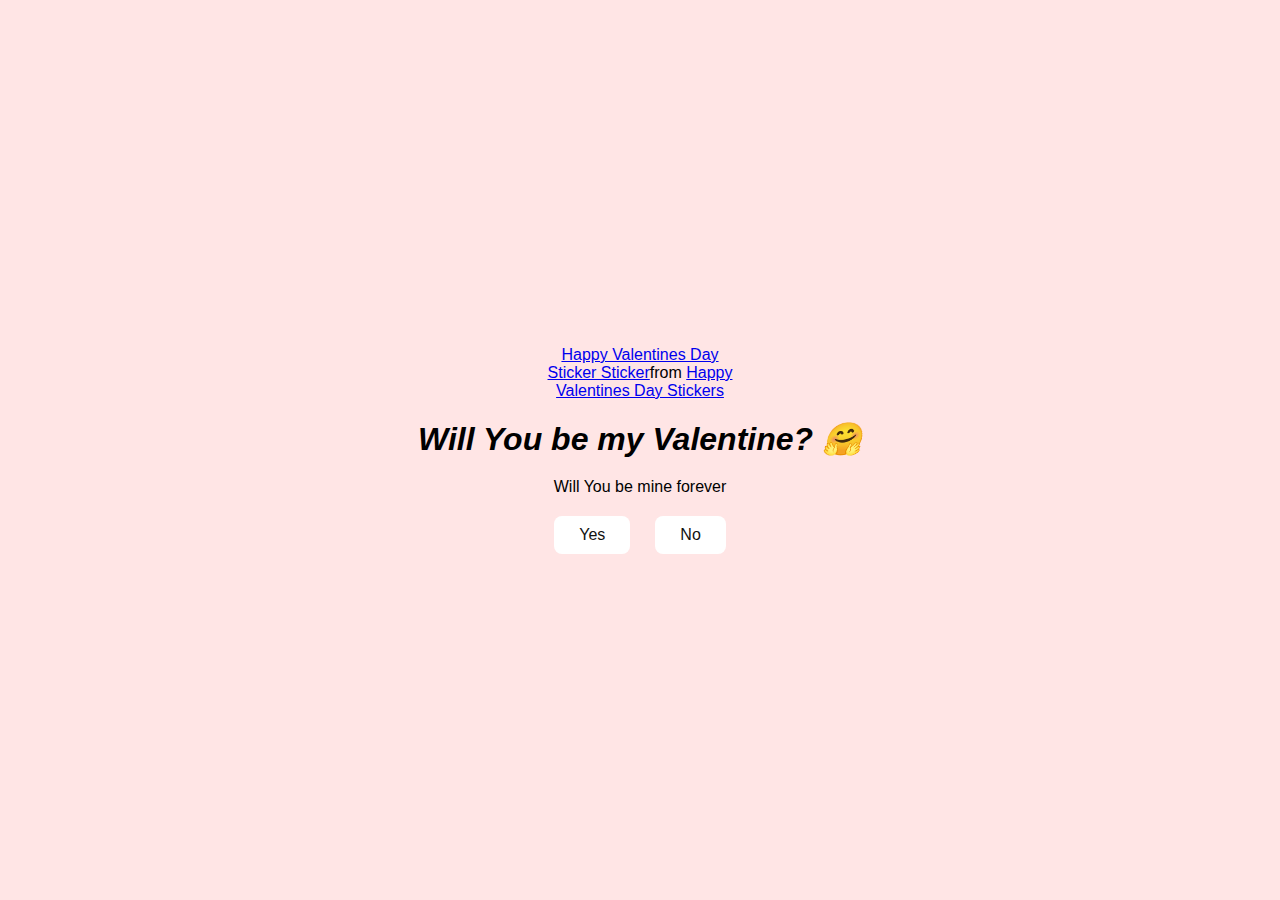
<file: index.html>
<!DOCTYPE html>
<html lang="en">
<head>
    <meta charset="UTF-8">
    <meta name="viewport" content="width=device-width, initial-scale=1.0">
    <title>Ask Her Out</title>

    <link rel="stylesheet" href="style.css" />
</head>
<body>
    <div class="container">
       <div class="tenor-gif-embed" data-postid="18337863913263435657" data-share-method="host" data-aspect-ratio="1.14167" data-width="100%"><a href="https://tenor.com/view/happy-valentines-day-sticker-gif-18337863913263435657">Happy Valentines Day Sticker Sticker</a>from <a href="https://tenor.com/search/happy+valentines+day-stickers">Happy Valentines Day Stickers</a></div> <script type="text/javascript" async src="https://tenor.com/embed.js"></script>
        <h1><i>Will You be my Valentine? 🤗</i></h1>
        <p>Will You be mine forever</p>

        <div class="btn">
            <a href="yes.html">Yes</a>
            <a href="no1.html">No</a>
        </div>
    </div>
    
    
</body>
</html>
</file>
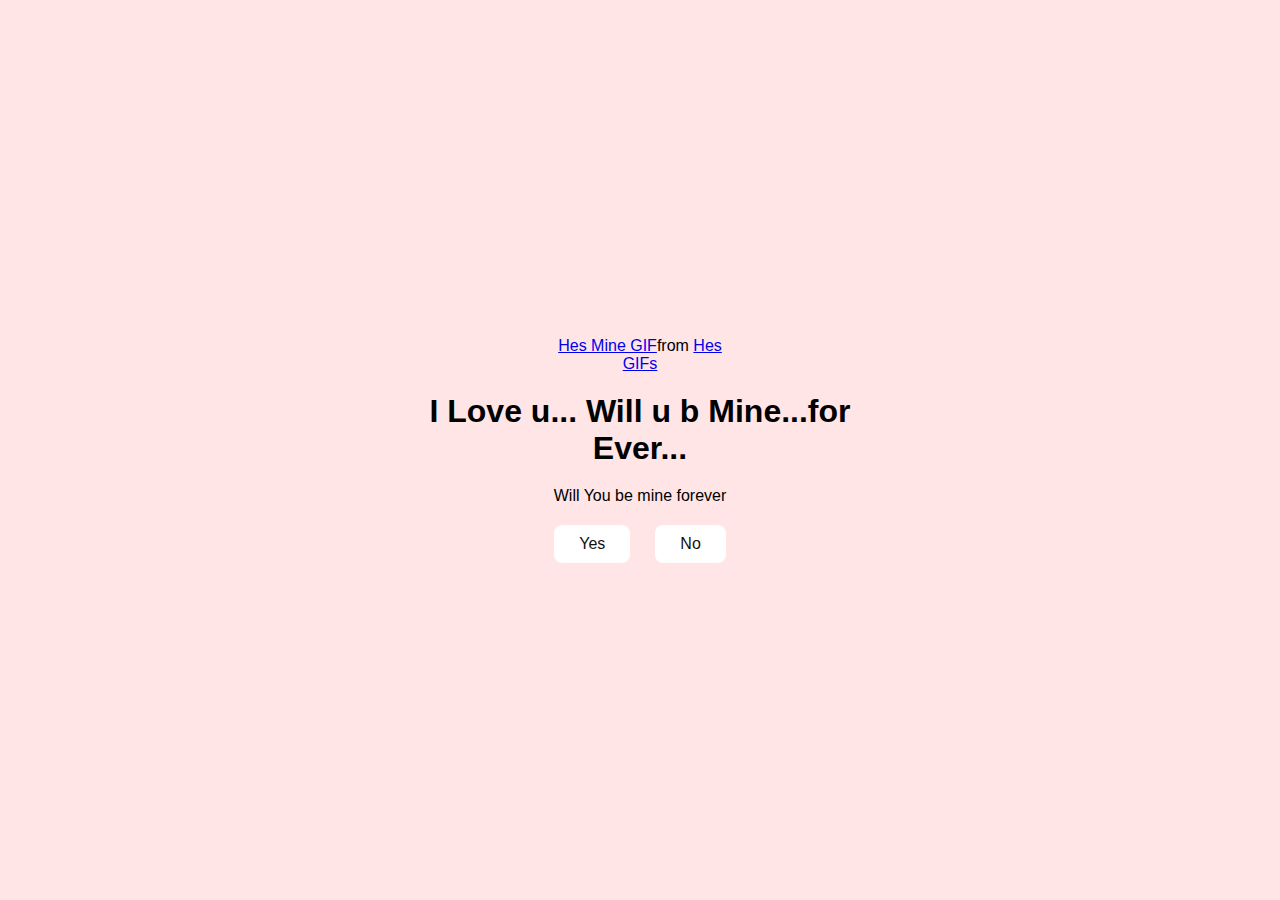
<file: no1.html>
<!DOCTYPE html>
<html lang="en">
<head>
    <meta charset="UTF-8">
    <meta name="viewport" content="width=device-width, initial-scale=1.0">
    <title>Ask Her Out</title>

    <link rel="stylesheet" href="style.css" />
</head>
<body>
        <div class="container">
 <div class="tenor-gif-embed" data-postid="25122872" data-share-method="host" data-aspect-ratio="1.23552" data-width="100%"><a href="https://tenor.com/view/hes-mine-gif-25122872">Hes Mine GIF</a>from <a href="https://tenor.com/search/hes-gifs">Hes GIFs</a></div> <script type="text/javascript" async src="https://tenor.com/embed.js"></script>
      <h1>I Love u...
        Will u b Mine...for Ever...
      </h1>
      <p>Will You be mine forever</p>

        <div class="btn">
            <a href="yes.html">Yes</a>
            <a href="no2.html">No</a>
        </div>
    </div>
    
</body>
</html>
</file>
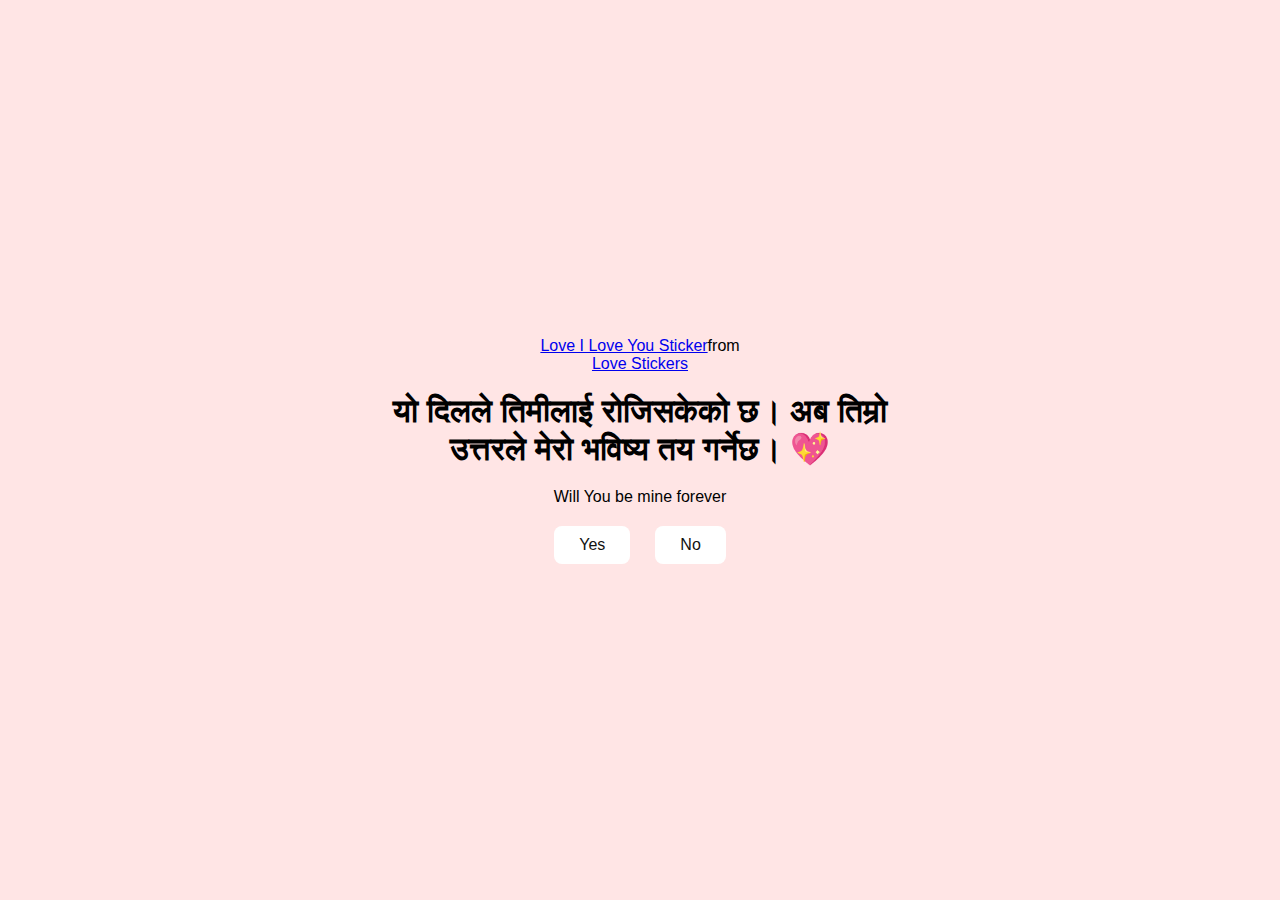
<file: no2.html>
<!DOCTYPE html>
<html lang="en">
<head>
    <meta charset="UTF-8">
    <meta name="viewport" content="width=device-width, initial-scale=1.0">
    <title>Ask Her Out</title>

    <link rel="stylesheet" href="style.css" />
</head>
<body>
     <div class="container">
  <div class="tenor-gif-embed" data-postid="8368596909006754467" data-share-method="host" data-aspect-ratio="1" data-width="100%"><a href="https://tenor.com/view/love-i-love-you-support-positive-penguin-gif-8368596909006754467">Love I Love You Sticker</a>from <a href="https://tenor.com/search/love-stickers">Love Stickers</a></div> <script type="text/javascript" async src="https://tenor.com/embed.js"></script>
      <h1>यो दिलले तिमीलाई रोजिसकेको छ।
अब तिम्रो उत्तरले मेरो भविष्य तय गर्नेछ।
 💖</h1>
      <p>Will You be mine forever</p>

        <div class="btn">
            <a href="yes.html">Yes</a>
            <a href="no3.html">No</a>
        </div>
    </div>
    
</body>
</html>
</file>
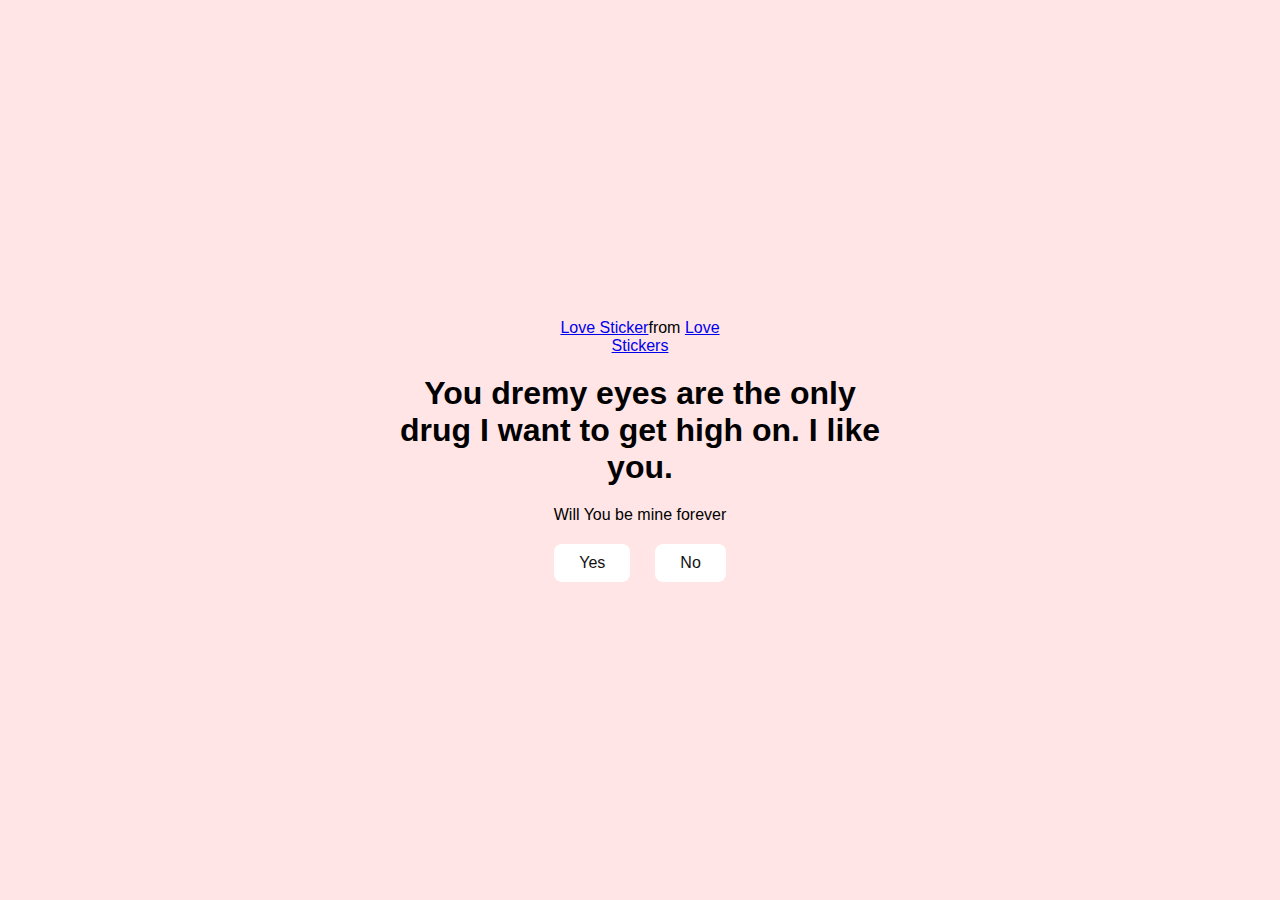
<file: no3.html>
<!DOCTYPE html>
<html lang="en">
<head>
    <meta charset="UTF-8">
    <meta name="viewport" content="width=device-width, initial-scale=1.0">
    <title>Ask Her Out</title>

    <link rel="stylesheet" href="style.css" />
</head>
<body>
    <div class="container">
        <div class="tenor-gif-embed" data-postid="23843760" data-share-method="host" data-aspect-ratio="1.25" data-width="100%"><a href="https://tenor.com/view/love-gif-23843760">Love Sticker</a>from <a href="https://tenor.com/search/love-stickers">Love Stickers</a></div> <script type="text/javascript" async src="https://tenor.com/embed.js"></script>
        <h1>You dremy eyes are the only drug I want to get high on. 
            I like you.
        </h1>
        <p>Will You be mine forever</p>

        <div class="btn">
            <a href="yes.html">Yes</a>
            <a href="#" id="move-random">No</a>
        </div>
    </div>

    <script src="./script.js"></script>
    
</body>
</html>
</file>
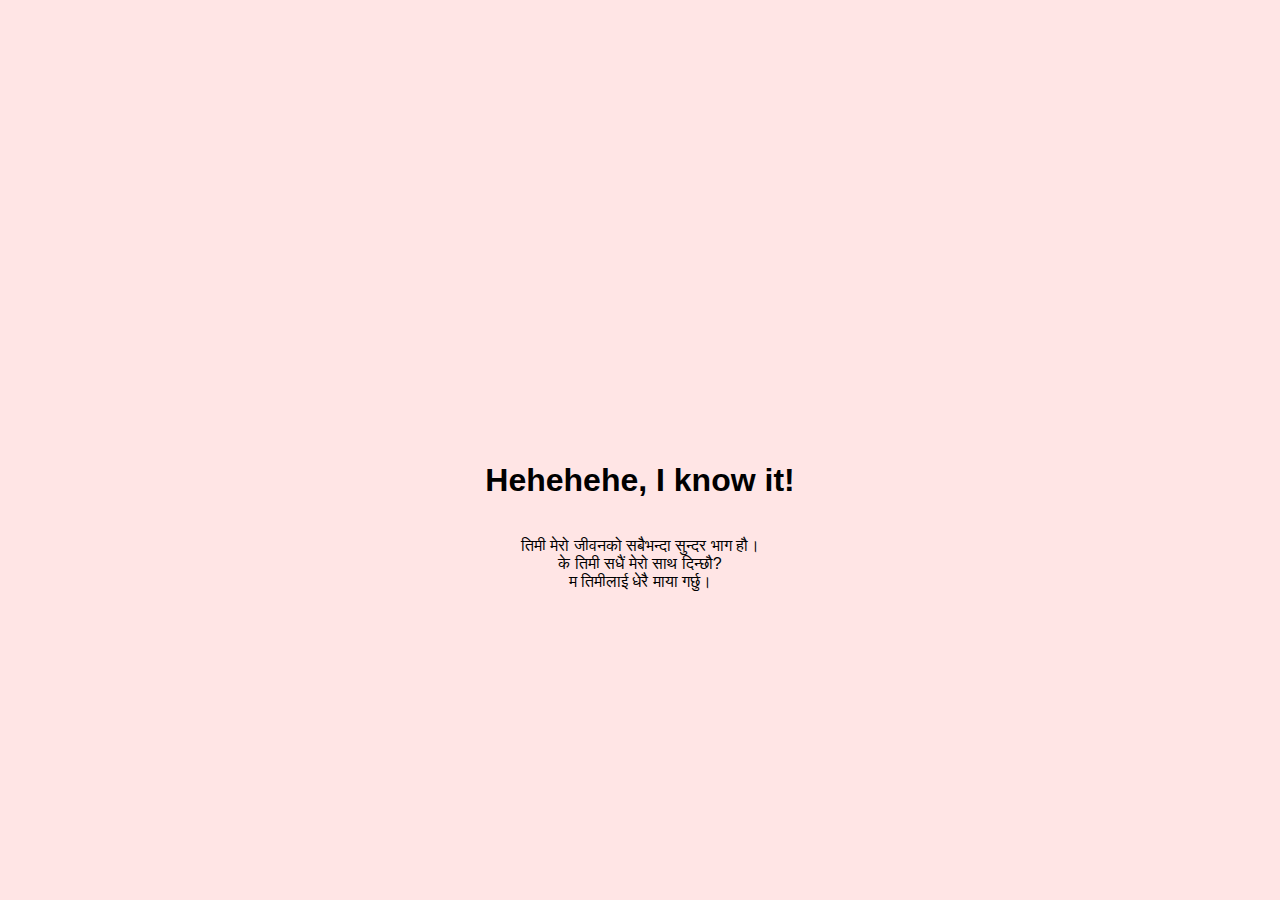
<file: yes.html>
<!DOCTYPE html>
<html lang="en">
<head>
    <meta charset="UTF-8">
    <meta name="viewport" content="width=device-width, initial-scale=1.0">
    <title>Ask Her Out</title>

    <link rel="stylesheet" href="style.css" />
</head>
<body>
    <div class="container">
        <video loop="" autoplay="" width="70%">
            <source scr video control width="20%">
            <source src="https://github.com/user-attachments/assets/3b07a61b-990f-43b2-b664-8de110db2bcb" width="5%">
        </video>

        <h1>Hehehehe, I know it!</h1>
        <br>
        तिमी मेरो जीवनको सबैभन्दा सुन्दर भाग हौ।<br>
        के तिमी सधैं मेरो साथ दिन्छौ?<br>
        म तिमीलाई धेरै माया गर्छु।
        <br><br>
     </div>
     </div>
    
    
</body>
</html>
</file>
<file: style.css>
* {

    margin: 0;
    padding: 0;
    box-sizing: border-box;
    font-family: sans-serif;

}
body{
    width: 100;
    min-height: 100vh;
    display: flex;
    justify-content: center;
    align-items: center;
    background-color: #ffe5e5;
}
.container{
    display: flex;
    flex-direction: column;
    text-align: center;
    align-items: center;
    gap: 20px;
    max-width: 500px;
    margin: 20px;
}
.container .tenor-gif-embed{
    max-width: 200px;
}
.container .btn {
    display: flex;
    gap:25px;
}

.btn a{
    text-decoration: none;
    color: #111;
    background: #fff;
    padding: 10px 25px;
    border-radius: 8px;
    box-shadow: 0.5rem 1rem 3rem hsl(0,0%, 0% 0.3);
}
</file>
